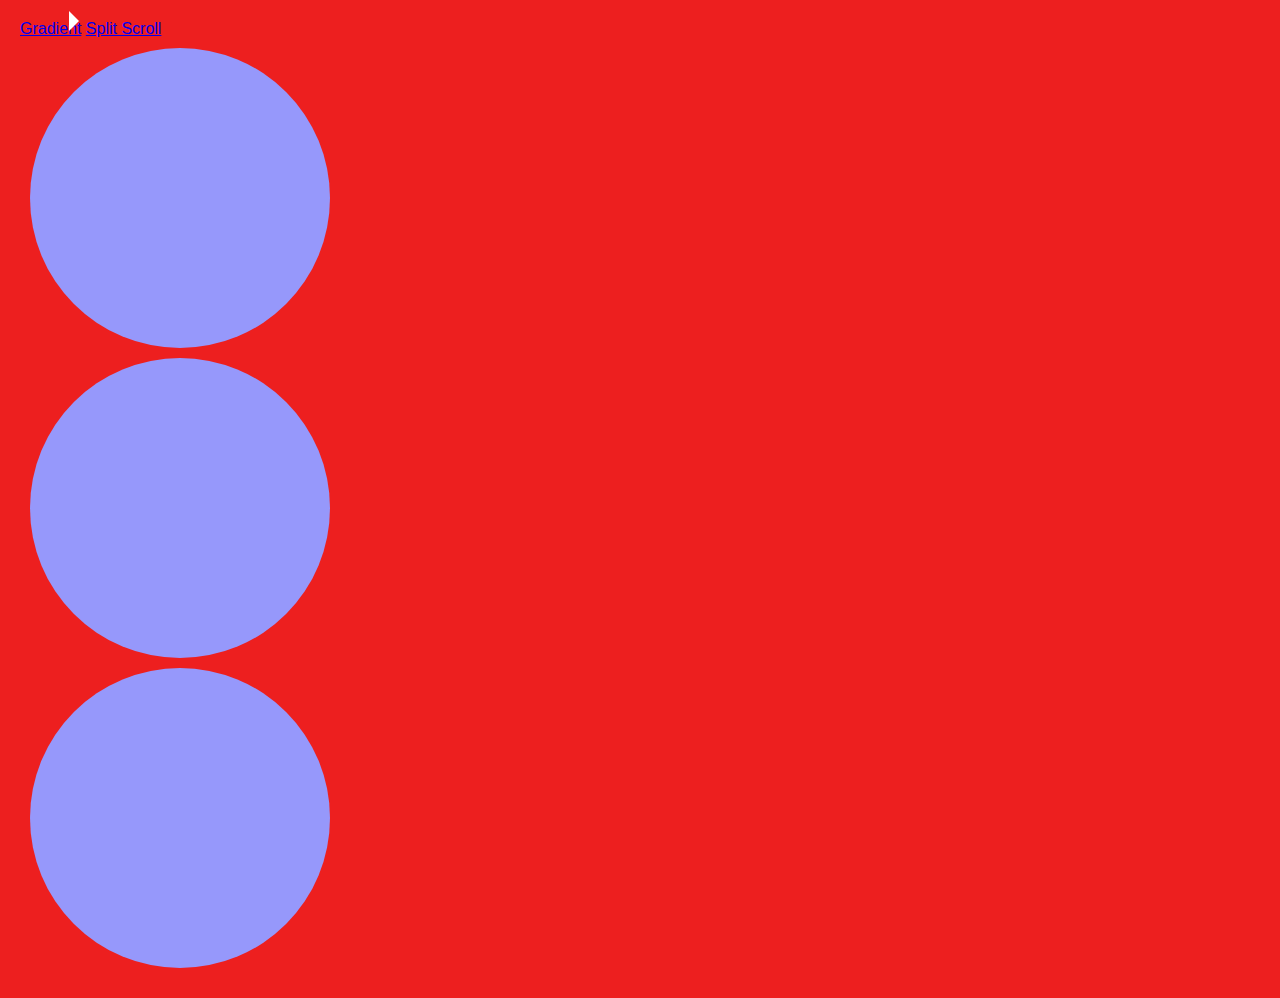
<file: index.html>
<!DOCTYPE html>
<html lang="en">
<head>
    <meta charset="UTF-8">
    <meta name="viewport" content="width=device-width, initial-scale=1.0">
    <meta http-equiv="X-UA-Compatible" content="ie=edge">
    <title>Document</title>
    <link rel="stylesheet" type="text/css" href="style.css">
    <script src="main.js"></script>
</head>
<body>
    <div class="main">
        <a href="./gradient/gradient.html">Gradient</a>
        <a href="./split-scroll/index.html">Split Scroll</a>
        <div id="triangle" class="arrow-left"></div>
        <div class="circle" id="circle1"></div>
        <div class="circle" id="circle2"></div>
        <div class="circle" id="circle3"></div>
    </div>
</body>
</html>
</file>
<file: style.css>
* {
    padding: 0;
    margin: 0;
    font-family: sans-serif; 
}

body {
    background-color: #ed1f1f;
}

.main {
    background-color: #ed1f1f;
    padding: 20px;
}

.circle {
    height: 300px;
    width: 300px;
    background-color: #9698fb;
    border-radius: 50%;
    margin: 10px;
}

#circle1, #circle2, #circle3 {
    animation-duration: 3s;
    animation-name: slideright;
}

#circle2 {
    animation-delay: 0.5s;
}

#circle3 {
    animation-delay: 1s;
}

@keyframes slideright {
    from {
        margin-left: 0;
    }
    /* 75% {
        margin-left: 70%;
    } */
    to {
        margin-left: 80%;
    }
}


.arrow-left {
    width: 0;
    height: 0;
    border-top: 10px solid transparent;
    border-bottom: 10px solid transparent;
    border-left: 10px solid #fff;
}

#triangle {
    position: absolute;
}
</file>
